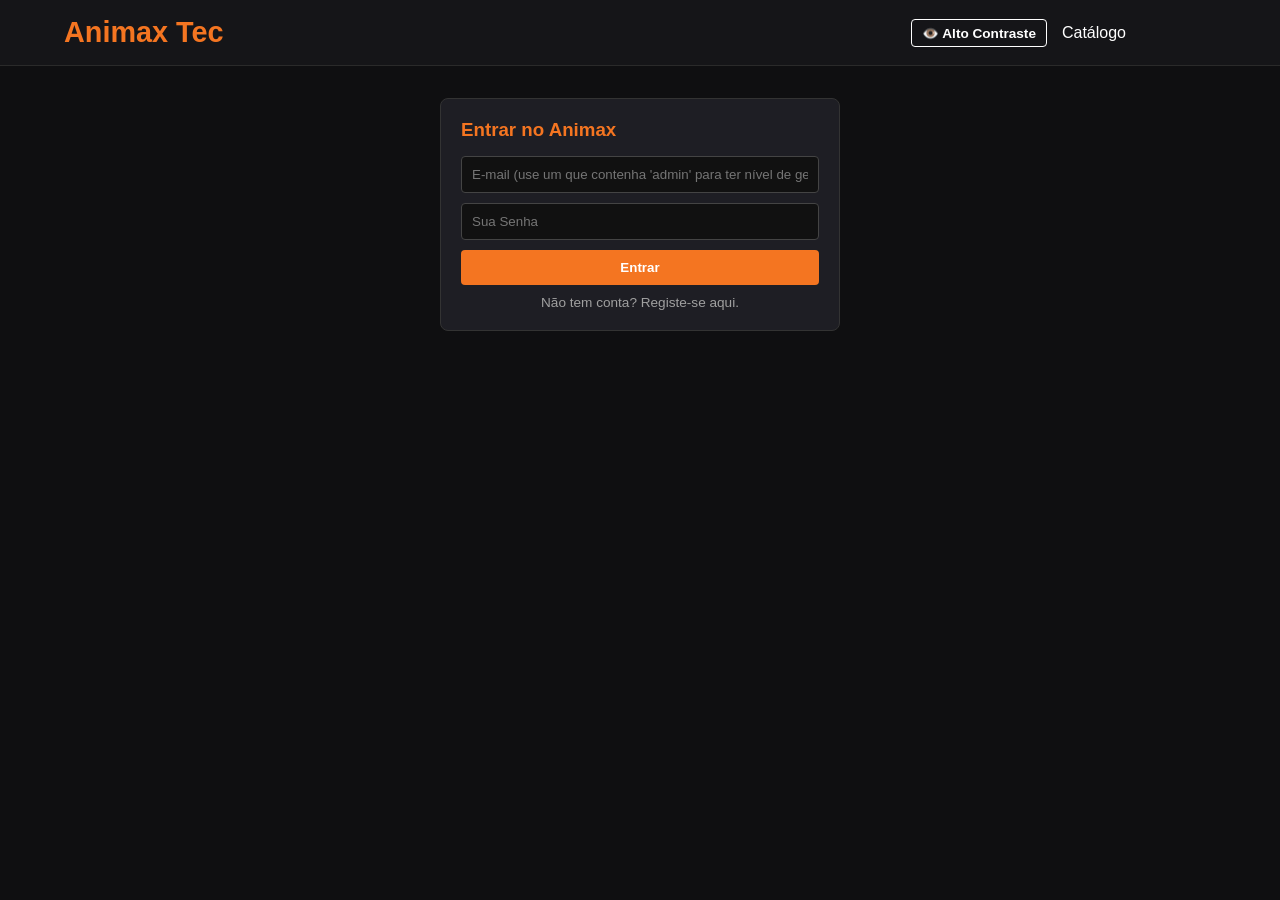
<file: src/main/resources/static/index.html>
<!DOCTYPE html>
<html lang="pt-BR">

<head>
    <meta charset="UTF-8">
    <meta name="viewport" content="width=device-width, initial-scale=1.0">
    <title>Animax Tec - Plataforma Completa</title>
    <style>
        :root {
            --bg-color: #0f0f11;
            --header-bg: #151518;
            --primary-color: #f47521;
            --primary-hover: #d66418;
            --text-light: #ffffff;
            --text-muted: #a0a0a0;
            --card-bg: #1e1e24;
        }

        body.alto-contraste {
            --bg-color: #000000;
            --header-bg: #000000;
            --primary-color: #ffff00;
            --text-light: #ffffff;
            --text-muted: #dddddd;
            --card-bg: #1a1a1a;
        }

        * {
            margin: 0;
            padding: 0;
            box-sizing: border-box;
            font-family: 'Segoe UI', sans-serif;
        }

        body {
            background-color: var(--bg-color);
            color: var(--text-light);
            transition: background 0.3s, color 0.3s;
        }

        header {
            background-color: var(--header-bg);
            padding: 1rem 5%;
            display: flex;
            justify-content: space-between;
            align-items: center;
            border-bottom: 1px solid #2a2a2a;
            position: sticky;
            top: 0;
            z-index: 100;
        }

        .logo {
            font-size: 1.8rem;
            font-weight: bold;
            color: var(--primary-color);
        }

        nav ul {
            display: flex;
            list-style: none;
            gap: 15px;
            align-items: center;
        }

        nav a {
            color: var(--text-light);
            text-decoration: none;
            cursor: pointer;
            font-weight: 500;
        }

        nav a:hover {
            color: var(--primary-color);
        }

        .btn-acessibilidade {
            background: transparent;
            border: 1px solid var(--text-light);
            color: var(--text-light);
            padding: 5px 10px;
            border-radius: 4px;
            cursor: pointer;
            font-size: 0.85rem;
            font-weight: bold;
        }

        .btn-acessibilidade:hover {
            background: var(--text-light);
            color: var(--bg-color);
        }

        .auth-container {
            display: flex;
            gap: 10px;
            align-items: center;
        }

        .auth-box {
            background: var(--card-bg);
            padding: 20px;
            border-radius: 8px;
            max-width: 400px;
            margin: 2rem auto;
            border: 1px solid #333;
        }

        .auth-box h3 {
            margin-bottom: 15px;
            color: var(--primary-color);
        }

        .auth-box input {
            width: 100%;
            padding: 10px;
            margin-bottom: 10px;
            background: #111;
            border: 1px solid #444;
            color: white;
            border-radius: 4px;
            outline: none;
        }

        .auth-box button {
            width: 100%;
            padding: 10px;
            background: var(--primary-color);
            border: none;
            color: white;
            font-weight: bold;
            cursor: pointer;
            border-radius: 4px;
        }

        .auth-box button:hover {
            background: var(--primary-hover);
        }

        .auth-box p {
            font-size: 0.85rem;
            text-align: center;
            margin-top: 10px;
            color: var(--text-muted);
            cursor: pointer;
        }

        .hero {
            position: relative;
            height: 40vh;
            background: linear-gradient(to top, var(--bg-color) 0%, transparent 100%), url('https://images.unsplash.com/photo-1578632767115-351597cf2477?ixlib=rb-4.0.3&auto=format&fit=crop&w=1920&q=80') center/cover;
            display: flex;
            align-items: flex-end;
            padding: 5%;
        }

        .section-title {
            padding: 2rem 5% 1rem;
            font-size: 1.5rem;
            border-left: 4px solid var(--primary-color);
            margin-left: 5%;
            margin-top: 1rem;
        }

        .anime-grid {
            display: grid;
            grid-template-columns: repeat(auto-fill, minmax(220px, 1fr));
            gap: 20px;
            padding: 0 5%;
            margin-bottom: 3rem;
        }

        .anime-card {
            background-color: var(--card-bg);
            border-radius: 8px;
            overflow: hidden;
            transition: transform 0.3s;
            border: 1px solid #333;
        }

        .anime-card:hover {
            transform: translateY(-5px);
            border-color: var(--primary-color);
        }

        .anime-image {
            width: 100%;
            height: 260px;
            object-fit: cover;
        }

        .anime-info {
            padding: 15px;
        }

        .anime-title {
            font-size: 1.1rem;
            margin-bottom: 5px;
            font-weight: bold;
        }

        .anime-meta {
            display: flex;
            justify-content: space-between;
            color: var(--text-muted);
            font-size: 0.9rem;
            align-items: center;
        }

        .star-rating {
            color: #ffd700;
        }

        .hidden {
            display: none !important;
        }

        #user-badge {
            color: #85e344;
            font-weight: bold;
            font-size: 0.9rem;
        }

        /* --- BOTÃO PREMIUM E OUTROS --- */
        .btn-premium {
            background-color: var(--primary-color);
            color: white;
            border: none;
            padding: 6px 12px;
            font-size: 0.9rem;
            border-radius: 4px;
            font-weight: bold;
            cursor: pointer;
            transition: 0.3s;
            display: flex;
            align-items: center;
            gap: 5px;
        }

        .btn-premium:hover {
            background-color: var(--primary-hover);
            transform: scale(1.05);
        }

        .btn-remove-fav {
            background-color: transparent;
            color: #ff4d4d;
            border: 1px solid #ff4d4d;
            padding: 8px 12px;
            font-size: 0.9rem;
            border-radius: 4px;
            font-weight: bold;
            margin-top: 10px;
            width: 100%;
            cursor: pointer;
            transition: all 0.3s ease;
            display: flex;
            justify-content: center;
            align-items: center;
            gap: 6px;
        }

        .btn-remove-fav:hover {
            background-color: #ff4d4d;
            color: white;
            box-shadow: 0 0 10px rgba(255, 77, 77, 0.4);
            transform: translateY(-2px);
        }

        .btn-assistir {
            width: 100%;
            padding: 8px;
            border-radius: 4px;
            border: none;
            background: var(--primary-color);
            color: white;
            cursor: pointer;
            font-weight: bold;
            transition: background 0.2s;
        }

        .btn-assistir:hover {
            background: var(--primary-hover);
        }

        .btn-fav-catalog {
            margin-top: 8px;
            width: 100%;
            padding: 8px;
            border-radius: 4px;
            border: 1px solid var(--primary-color);
            background: transparent;
            color: var(--primary-color);
            cursor: pointer;
            font-weight: bold;
            transition: all 0.2s;
        }

        .btn-fav-catalog:hover {
            background: var(--primary-color);
            color: white;
        }

        .btn-unfav-catalog {
            margin-top: 8px;
            width: 100%;
            padding: 8px;
            border-radius: 4px;
            border: 1px solid #ff4d4d;
            background: rgba(255, 77, 77, 0.05);
            color: #ff4d4d;
            cursor: pointer;
            font-weight: bold;
            transition: all 0.2s;
        }

        .btn-unfav-catalog:hover {
            background: #ff4d4d;
            color: white;
        }

        /* --- ESTILOS DAS PASTAS E LISTAS PERSONALIZADAS --- */
        .btn-list {
            background-color: #2a2a2a;
            color: white;
            border: 1px solid #444;
            padding: 8px 12px;
            border-radius: 4px;
            cursor: pointer;
            transition: 0.3s;
            font-weight: bold;
            white-space: nowrap;
        }

        .btn-list:hover {
            background-color: #444;
        }

        .lista-item-btn {
            display: block;
            width: 100%;
            text-align: left;
            background: #1e1e24;
            color: white;
            border: 1px solid #333;
            padding: 10px;
            margin-bottom: 5px;
            border-radius: 4px;
            cursor: pointer;
        }

        .lista-item-btn:hover {
            background: var(--primary-color);
        }

        .folder-card {
            background-color: #1e1e24;
            border-radius: 8px;
            padding: 30px;
            text-align: center;
            border: 1px solid #333;
            cursor: pointer;
            transition: 0.3s;
        }

        .folder-card:hover {
            border-color: var(--primary-color);
            transform: translateY(-5px);
            background-color: #25252d;
        }

        .folder-icon {
            font-size: 3.5rem;
            margin-bottom: 15px;
        }

        .folder-title {
            font-size: 1.2rem;
            font-weight: bold;
            color: var(--primary-color);
        }

        /* --- MODAIS E PLAYER --- */
        .modal {
            position: fixed;
            top: 0;
            left: 0;
            width: 100%;
            height: 100%;
            background-color: rgba(0, 0, 0, 0.9);
            display: flex;
            justify-content: center;
            align-items: center;
            z-index: 1000;
            overflow-y: auto;
            padding: 20px 0;
        }

        .modal-content {
            background-color: #1e1e24;
            width: 90%;
            max-width: 900px;
            padding: 20px;
            border-radius: 8px;
            position: relative;
            border: 1px solid #333;
            color: white;
            margin: auto;
        }

        .close-btn {
            position: absolute;
            top: 10px;
            right: 15px;
            color: #fff;
            font-size: 28px;
            cursor: pointer;
            font-weight: bold;
        }

        .close-btn:hover {
            color: var(--primary-color);
        }

        .modal-header {
            display: flex;
            justify-content: space-between;
            align-items: center;
            margin-bottom: 20px;
            border-bottom: 1px solid #333;
            padding-bottom: 10px;
        }

        .drm-badge {
            background-color: #2a2a2a;
            padding: 5px 10px;
            border-radius: 4px;
            font-size: 0.8rem;
            color: #aaa;
            border: 1px solid #444;
        }

        .video-player {
            width: 100%;
            height: 400px;
            background-color: #000;
            display: flex;
            justify-content: center;
            align-items: center;
            border-radius: 4px;
            border: 1px solid #444;
            position: relative;
            overflow: hidden;
        }

        .play-icon {
            font-size: 4rem;
            color: var(--primary-color);
            cursor: pointer;
            transition: all 0.3s;
            z-index: 2;
        }

        .play-icon:hover {
            color: var(--primary-hover);
            transform: scale(1.1);
        }

        .nav-ep-btn {
            position: absolute;
            top: 50%;
            transform: translateY(-50%);
            background: rgba(0, 0, 0, 0.6);
            color: white;
            border: none;
            font-size: 2rem;
            width: 50px;
            height: 50px;
            border-radius: 50%;
            cursor: pointer;
            transition: all 0.3s;
            display: flex;
            justify-content: center;
            align-items: center;
            z-index: 5;
        }

        .nav-ep-btn:hover {
            background: var(--primary-color);
            transform: translateY(-50%) scale(1.1);
        }

        .nav-ep-btn.left {
            left: 15px;
        }

        .nav-ep-btn.right {
            right: 15px;
        }

        .btn-watchparty {
            background-color: rgba(255, 255, 255, 0.1);
            color: white;
            border: 1px solid white;
            padding: 8px 16px;
            border-radius: 4px;
            cursor: pointer;
            transition: 0.3s;
        }

        .btn-watchparty:hover {
            background-color: rgba(255, 255, 255, 0.2);
        }

        .stars span {
            font-size: 2.2rem;
            color: #555;
            cursor: pointer;
            transition: color 0.2s;
        }

        .stars span:hover,
        .stars span.ativa {
            color: #ffd700;
        }

        .comentario-box {
            background: #222;
            border: 1px solid #444;
            border-radius: 6px;
            padding: 10px;
            margin-top: 10px;
            display: flex;
            flex-direction: column;
        }

        /* --- SELETOR DE IDIOMAS DO PLAYER --- */
        .language-selector {
            display: flex;
            gap: 20px;
            margin-bottom: 15px;
            background-color: #2a2a2a;
            padding: 12px;
            border-radius: 6px;
            border: 1px solid #444;
            justify-content: center;
            flex-wrap: wrap;
        }

        .lang-group {
            display: flex;
            align-items: center;
            gap: 8px;
        }

        .lang-group label {
            font-size: 0.95rem;
            color: var(--text-light);
            font-weight: bold;
        }

        .lang-group select {
            background-color: var(--card-bg);
            color: var(--text-light);
            border: 1px solid #555;
            padding: 6px 10px;
            border-radius: 4px;
            outline: none;
            cursor: pointer;
            font-size: 0.9rem;
            transition: border-color 0.3s ease;
        }

        .lang-group select:focus,
        .lang-group select:hover {
            border-color: var(--primary-color);
        }

        /* --- QUADRO KANBAN (STYLE TRELLO) --- */
        .trello-board {
            display: grid;
            grid-template-columns: repeat(auto-fit, minmax(250px, 1fr));
            gap: 20px;
            align-items: start;
            margin-top: 15px;
        }

        .trello-column {
            background-color: #101014;
            border: 1px solid #2a2a32;
            border-radius: 8px;
            padding: 10px;
            box-shadow: 0 4px 6px rgba(0, 0, 0, 0.3);
        }

        .trello-column-header {
            font-weight: bold;
            padding: 10px;
            border-radius: 6px;
            margin-bottom: 12px;
            text-align: center;
            font-size: 0.95rem;
        }

        .trello-card {
            background-color: #1e1e24;
            border-left: 4px solid var(--primary-color);
            padding: 12px;
            border-radius: 6px;
            margin-bottom: 10px;
            font-size: 0.9rem;
            color: var(--text-light);
            box-shadow: 0 2px 4px rgba(0, 0, 0, 0.2);
            transition: transform 0.2s;
        }

        .trello-card:hover {
            transform: translateY(-2px);
            background-color: #25252d;
        }

        .trello-card.completed {
            border-left-color: #2ecc71;
            opacity: 0.85;
        }

        .trello-card span[class^="badge-"] {
            display: block;
            width: max-content;
            font-size: 0.7rem;
            font-weight: bold;
            text-transform: uppercase;
            padding: 2px 6px;
            border-radius: 4px;
            margin-bottom: 6px;
        }

        .badge-doc {
            background-color: #0079bf;
            color: white;
        }

        .badge-entrega {
            background-color: #eb5a46;
            color: white;
        }

        .badge-git {
            background-color: #6e5494;
            color: white;
        }

        .badge-front {
            background-color: #61bd4f;
            color: white;
        }

        .badge-back {
            background-color: #f2d600;
            color: #333;
        }
    </style>
</head>

<body>

    <header>
        <div class="logo">Animax Tec</div>
        <nav>
            <ul>
                <li><button class="btn-acessibilidade" onclick="toggleAltoContraste()">👁️ Alto Contraste</button></li>
                <li><a onclick="mostrarCatalogo(); carregarAnimes()">Catálogo</a></li>
                <li><a id="menu-favoritos" onclick="mostrarCatalogo(); carregarFavoritos()" class="hidden">Meus
                        Favoritos</a></li>

                <li><a id="menu-minhas-listas" onclick="mostrarAbaMinhasListas()" class="hidden"
                        style="color: #61bd4f; font-weight: bold;">📚 Minhas Listas</a></li>

                <li><button id="btn-premium" class="btn-premium hidden" onclick="abrirPagamento()">👑 PREMIUM</button>
                </li>
                <li><a id="menu-admin" onclick="mostrarAdminArea()" class="hidden" style="color: #ffcc00;">⚙️ Painel
                        Admin</a></li>
                <li><span id="user-badge"></span></li>
                <li><a id="btn-logout" onclick="logout()" class="hidden" style="color: #ff4d4d;">Sair</a></li>
            </ul>
        </nav>
    </header>

    <section id="auth-area">
        <div id="login-box" class="auth-box">
            <h3>Entrar no Animax</h3>
            <input type="email" id="login-email"
                placeholder="E-mail (use um que contenha 'admin' para ter nível de gestor)">
            <input type="password" id="login-senha" placeholder="Sua Senha">
            <button onclick="efetuarLogin()">Entrar</button>
            <p onclick="alternarAbasAuth(false)">Não tem conta? Registe-se aqui.</p>
        </div>

        <div id="register-box" class="auth-box hidden">
            <h3>Criar Nova Conta</h3>
            <input type="text" id="reg-nome" placeholder="Nome Completo">
            <input type="email" id="reg-email" placeholder="E-mail Válido">
            <input type="password" id="reg-senha" placeholder="Senha Segura">
            <button onclick="efetuarRegisto()">Registrar</button>
            <p onclick="alternarAbasAuth(true)">Já tem conta? Faça Login.</p>
        </div>
    </section>

    <main id="main-app-area" class="hidden">
        <section class="hero">
            <div style="max-width: 600px;">
                <h1 id="welcome-message">Bem-vindo</h1>
                <p>Conta conectada.</p>
            </div>
        </section>

        <h2 id="titulo-secao" class="section-title">Catálogo Geral</h2>
        <section class="anime-grid" id="anime-grid"></section>
    </main>

    <main id="admin-area" class="hidden" style="padding: 2rem 5%;">
        <div class="admin-tabs" style="display: flex; gap: 10px; margin-bottom: 20px;">
            <button class="btn-premium" onclick="alternarAbasAdmin('catalogo')">🎬 Gerir Catálogo</button>
            <button class="btn-premium" onclick="alternarAbasAdmin('trello')" style="background-color: #0079bf;">📋
                Quadro do Projeto (Trello)</button>
        </div>

        <div id="admin-catalogo">
            <h2 class="section-title"
                style="color: #ffcc00; border-left-color: #ffcc00; margin-left:0; padding-left:1rem;">Painel de
                Administração e Curadoria</h2>
            <div style="display: flex; gap: 20px; margin-top: 30px; flex-wrap: wrap;">
                <div class="auth-box" style="margin: 0; flex: 1; min-width: 300px;">
                    <h3 style="color: #ffcc00;">Gestão de Catálogo</h3>
                    <p style="font-size: 0.9rem; margin-bottom: 15px;">Adicione novos episódios, edite sinopses e
                        atualize capas.</p>
                    <button style="background: #28a745; margin-bottom: 10px;"
                        onclick="alert('Módulo de Cadastro aberto.')">➕ Adicionar Novo Anime</button>
                    <button style="background: #555;" onclick="alert('Abrindo tabela de edição...')">✏️ Gerenciar
                        Catálogo Existente</button>
                </div>
                <div class="auth-box" style="margin: 0; flex: 1; min-width: 300px;">
                    <h3 style="color: #ffcc00;">Extração de Relatórios</h3>
                    <p style="font-size: 0.9rem; margin-bottom: 15px;">Métricas de audiência e avaliações reais do
                        banco.</p>
                    <button style="background: #dc3545; margin-bottom: 10px;" onclick="baixarRelatorio('PDF')">📊
                        Exportar Relatório (PDF)</button>
                    <button style="background: #17a2b8;" onclick="baixarRelatorio('Excel')">📉 Exportar Dados (Excel /
                        CSV)</button>
                </div>
            </div>
        </div>

        <div id="admin-trello" class="hidden">
            <h2 style="margin-bottom: 15px; color: #0079bf;">📋 Processo de Desenvolvimento (Kanban)</h2>
            <p style="color: var(--text-muted); margin-bottom: 20px;">Acompanhamento em tempo real dos artefatos e
                tarefas da IIª Unidade.</p>

            <div class="trello-board">
                <div class="trello-column">
                    <div class="trello-column-header" style="background-color: #eaecf0; color: #172b4d;">📋 A Fazer
                    </div>
                    <div class="trello-card"><span class="badge-doc">Docs</span> Escrever Relatório de Entrevistas</div>
                    <div class="trello-card"><span class="badge-doc">Docs</span> Redigir Regras de Negócio (120 linhas)
                    </div>
                    <div class="trello-card"><span class="badge-entrega">Entrega</span> Entregar PDF na plataforma da
                        faculdade</div>
                </div>

                <div class="trello-column">
                    <div class="trello-column-header" style="background-color: #fff7e6; color: #b25e00;">🛠️ Em
                        Andamento</div>
                    <div class="trello-card"><span class="badge-entrega">Entrega</span> Juntar artefatos no Word para
                        PDF</div>
                    <div class="trello-card"><span class="badge-git">GitHub</span> Atualizar README.md no GitHub</div>
                    <div class="trello-card"><span class="badge-doc">Docs</span> Organizar a pasta /docs</div>
                </div>

                <div class="trello-column">
                    <div class="trello-column-header" style="background-color: #e6fcff; color: #006677;">🔍 Revisão /
                        Testes</div>
                    <div class="trello-card"><span class="badge-front">Front</span> Testar responsividade do index.html
                    </div>
                    <div class="trello-card"><span class="badge-back">Back</span> Testar rotas da API no Spring Boot
                    </div>
                    <div class="trello-card"><span class="badge-back">Back</span> Verificar
                    </div>
                    <div class="trello-card"><span class="badge-front">Front</span> Simular compra do Animax Premium
                    </div>
                </div>

                <div class="trello-column">
                    <div class="trello-column-header" style="background-color: #e6f9ed; color: #1f7a3e;">✅ Concluído
                    </div>
                    <div class="trello-card completed"><span class="badge-front">Front</span> Criar Front-end
                        (HTML/CSS/JS)</div>
                    <div class="trello-card completed"><span class="badge-back">Back</span> Criar Back-end (Java 21)
                    </div>
                    <div class="trello-card completed"><span class="badge-doc">Docs</span> Criar 8 Diagramas (UML,
                        Contexto, etc.)</div>
                    <div class="trello-card completed"><span class="badge-entrega">Entrega</span> Assinar Declaração de
                        Recebimento</div>
                </div>
            </div>
        </div>
    </main>

    <div id="player-modal" class="modal hidden">
        <div class="modal-content">
            <span class="close-btn" onclick="fecharPlayer()">&times;</span>
            <div class="modal-header">
                <span class="drm-badge">🔒 PLAYER DRM SIMULADO (V.O.D)</span>
                <button class="btn-watchparty" onclick="alert('Watch Party iniciada!')">🎧 Watch Party</button>
            </div>

            <h2 id="titulo-player" style="margin-bottom: 15px; text-align: center;">Reproduzindo...</h2>

            <div class="language-selector">
                <div class="lang-group">
                    <label for="audio-lang">🎙️ Áudio:</label>
                    <select id="audio-lang" onchange="mudarIdioma('áudio')">
                        <option value="ja-JP" selected>Japonês (Japão)</option>
                        <option value="pt-BR">Português (Brasil)</option>
                        <option value="en-US">Inglês (EUA)</option>
                        <option value="es-ES">Espanhol (Espanha)</option>
                        <option value="fr-FR">Francês (França)</option>
                    </select>
                </div>

                <div class="lang-group">
                    <label for="sub-lang">💬 Legenda:</label>
                    <select id="sub-lang" onchange="mudarIdioma('legenda')">
                        <option value="pt-BR" selected>Português (Brasil)</option>
                        <option value="en-US">Inglês (EUA)</option>
                        <option value="es-ES">Espanhol (Espanha)</option>
                        <option value="fr-FR">Francês (França)</option>
                        <option value="ja-JP">Japonês (Japão)</option>
                        <option value="off">Desativada</option>
                    </select>
                </div>
            </div>

            <div class="video-player">
                <button id="btn-prev-ep" class="nav-ep-btn left hidden" onclick="mudarEpisodio(-1)">&#10094;</button>
                <div class="play-icon">▶</div>
                <button id="btn-next-ep" class="nav-ep-btn right" onclick="mudarEpisodio(1)">&#10095;</button>
            </div>

            <hr style="border-color: #333; margin: 25px 0;">

            <div style="display: flex; gap: 30px; flex-wrap: wrap;">
                <div style="flex: 1; min-width: 250px;">
                    <h3 style="color: var(--primary-color); margin-bottom: 10px;">Avalie este Episódio</h3>
                    <div class="stars" id="star-rating">
                        <span onclick="avaliar(1, this)">★</span><span onclick="avaliar(2, this)">★</span>
                        <span onclick="avaliar(3, this)">★</span><span onclick="avaliar(4, this)">★</span><span
                            onclick="avaliar(5, this)">★</span>
                    </div>
                    <p id="msg-avaliacao"
                        style="color: #85e344; font-weight: bold; font-size: 0.9rem; margin-top: 5px; min-height: 20px;">
                    </p>
                </div>
                <div style="flex: 2; min-width: 300px;">
                    <h3 style="color: var(--primary-color); margin-bottom: 10px;">Interação Comunitária</h3>
                    <div class="comentario-box">
                        <textarea id="texto-comentario" rows="2"
                            style="background: transparent; border: none; color: white; resize: none; outline: none;"
                            placeholder="Participe da discussão..."></textarea>
                        <button onclick="postarComentario()"
                            style="background: var(--primary-color); color: white; border: none; padding: 6px 12px; border-radius: 4px; align-self: flex-end; font-weight: bold; cursor: pointer;">Publicar
                            no Banco</button>
                    </div>
                    <div id="lista-comentarios" style="margin-top: 15px; max-height: 200px; overflow-y: auto;"></div>
                </div>
            </div>
        </div>
    </div>

    <div id="payment-modal" class="modal hidden">
        <div class="modal-content" style="max-width: 500px; text-align: center;">
            <span class="close-btn" onclick="fecharPagamento()">&times;</span>
            <h2 style="color: var(--primary-color); margin-bottom: 10px;">Assinatura Animax Premium</h2>
            <p style="margin-bottom: 25px; color: var(--text-muted);">Desbloqueie todo o catálogo, sem anúncios e com
                qualidade 4K!</p>

            <div style="display: flex; flex-direction: column; gap: 15px; text-align: left;">
                <input type="text" placeholder="Número do Cartão"
                    style="width: 100%; padding: 12px; background: #111; border: 1px solid #444; color: white; border-radius: 4px; outline: none;">

                <div style="display: flex; gap: 10px;">
                    <input type="text" placeholder="Validade (MM/AA)"
                        style="flex: 1; padding: 12px; background: #111; border: 1px solid #444; color: white; border-radius: 4px; outline: none;">
                    <input type="text" placeholder="CVV"
                        style="flex: 1; padding: 12px; background: #111; border: 1px solid #444; color: white; border-radius: 4px; outline: none;">
                </div>

                <input type="text" placeholder="Nome do Titular"
                    style="width: 100%; padding: 12px; background: #111; border: 1px solid #444; color: white; border-radius: 4px; outline: none;">
                <input type="text" placeholder="CPF"
                    style="width: 100%; padding: 12px; background: #111; border: 1px solid #444; color: white; border-radius: 4px; outline: none;">

                <button onclick="processarPagamento()"
                    style="width: 100%; margin-top: 15px; padding: 15px; font-size: 1.1rem; background-color: #28a745; color: white; border: none; font-weight: bold; cursor: pointer; border-radius: 4px; transition: 0.3s;">
                    Confirmar Pagamento - R$ 19,90
                </button>
            </div>
        </div>
    </div>

    <div id="modal-listas" class="modal hidden">
        <div class="modal-content" style="max-width: 400px;">
            <span class="close-btn" onclick="fecharModalListas()">&times;</span>
            <h2 style="margin-bottom: 15px;">Adicionar à Lista</h2>

            <div id="minhas-listas-container" style="margin-bottom: 15px; max-height: 150px; overflow-y: auto;">
            </div>

            <div style="border-top: 1px solid #333; padding-top: 15px;">
                <input type="text" id="nome-nova-lista" placeholder="Nome da nova lista..."
                    style="width: 100%; padding: 8px; margin-bottom: 10px; background: #2a2a2a; color: white; border: none; border-radius: 4px;">
                <button class="btn-premium" onclick="criarNovaLista()" style="width: 100%; justify-content: center;">➕
                    Criar e Adicionar</button>
            </div>
        </div>
    </div>

    <script>
        const API_URL = "http://localhost:8080/api";
        let USUARIO_LOGADO = null;
        let ANIME_ABERTO_ID = null;
        let TITULO_ANIME_ATUAL = "";
        let EPISODIO_ATUAL = 1;
        let animeSelecionadoParaLista = null;

        function toggleAltoContraste() { document.body.classList.toggle('alto-contraste'); }
        function mostrarCatalogo() { document.getElementById('admin-area').classList.add('hidden'); mostrarMainArea(); }
        function mostrarAdminArea() { document.getElementById('main-app-area').classList.add('hidden'); document.getElementById('admin-area').classList.remove('hidden'); }
        function alternarAbasAdmin(aba) {
            if (aba === 'catalogo') {
                document.getElementById('admin-catalogo').classList.remove('hidden');
                document.getElementById('admin-trello').classList.add('hidden');
            } else if (aba === 'trello') {
                document.getElementById('admin-catalogo').classList.add('hidden');
                document.getElementById('admin-trello').classList.remove('hidden');
            }
        }
        function baixarRelatorio(formato) { alert(`Gerando relatório H2 em ${formato}...`); }

        
        function abrirPagamento() { document.getElementById('payment-modal').classList.remove('hidden'); }
        function fecharPagamento() { document.getElementById('payment-modal').classList.add('hidden'); }

        function processarPagamento() {
            alert("Pagamento processado com sucesso! Bem-vindo ao Animax Premium!");
            fecharPagamento();
            const btnPremium = document.getElementById('btn-premium');
            btnPremium.innerText = "⭐ Assinante PREMIUM";
            btnPremium.style.backgroundColor = "#ffcc00";
            btnPremium.style.color = "#000";
            btnPremium.onclick = null;
        }

        function mudarIdioma(tipo) {
            let selectElement = tipo === 'áudio' ? document.getElementById('audio-lang') : document.getElementById('sub-lang');
            const idiomaSelecionado = selectElement.options[selectElement.selectedIndex].text;
            const codigoIdioma = selectElement.value;
            if (codigoIdioma === "off") alert(`As ${tipo}s foram desativadas.`);
            else alert(`🔄 A carregar a trilha de ${tipo}: ${idiomaSelecionado}...`);
        }

        
        async function abrirPlayer(idAnime, titulo) {
            ANIME_ABERTO_ID = idAnime;
            TITULO_ANIME_ATUAL = titulo;
            EPISODIO_ATUAL = 1;
            document.getElementById('player-modal').classList.remove('hidden');
            atualizarInterfaceEpisodio();
            document.getElementById('msg-avaliacao').innerText = "";
            const estrelas = document.getElementById('star-rating').children;
            for (let i = 0; i < estrelas.length; i++) estrelas[i].classList.remove('ativa');
            carregarComentarios(idAnime);
        }

        function atualizarInterfaceEpisodio() {
            document.getElementById('titulo-player').innerText = `A reproduzir: ${TITULO_ANIME_ATUAL} - Episódio ${EPISODIO_ATUAL}`;
            const btnPrev = document.getElementById('btn-prev-ep');
            if (EPISODIO_ATUAL <= 1) btnPrev.classList.add('hidden');
            else btnPrev.classList.remove('hidden');
        }

        function mudarEpisodio(direcao) {
            EPISODIO_ATUAL += direcao;
            if (EPISODIO_ATUAL < 1) EPISODIO_ATUAL = 1;
            atualizarInterfaceEpisodio();
            const playIcon = document.querySelector('.play-icon');
            playIcon.style.transform = 'scale(0.5)'; playIcon.style.opacity = '0';
            setTimeout(() => { playIcon.style.transform = 'scale(1)'; playIcon.style.opacity = '1'; }, 300);
        }

        function fecharPlayer() { document.getElementById('player-modal').classList.add('hidden'); }

        async function carregarComentarios(idAnime) {
            try {
                const res = await fetch(`${API_URL}/comentarios/${idAnime}`);
                const comentarios = await res.json();
                const lista = document.getElementById('lista-comentarios');
                lista.innerHTML = "";
                comentarios.forEach(c => {
                    lista.innerHTML += `<div style="background: #111; padding: 10px; border-radius: 4px; margin-bottom: 8px; border-left: 3px solid #85e344;">
                        <strong style="color: #ccc; font-size: 0.85rem;">@${c.nomeUsuario}</strong>
                        <p style="font-size: 0.95rem; margin-top: 4px;">${c.texto}</p>
                    </div>`;
                });
            } catch (e) { console.error(e); }
        }

        async function postarComentario() {
            if (!ANIME_ABERTO_ID) return;
            const texto = document.getElementById('texto-comentario').value;
            if (texto.trim() === "") return;
            try {
                const response = await fetch(`${API_URL}/comentarios`, {
                    method: 'POST', headers: { 'Content-Type': 'application/json' },
                    body: JSON.stringify({ idAnime: ANIME_ABERTO_ID, nomeUsuario: USUARIO_LOGADO.nome, texto: texto })
                });
                if (response.ok) { document.getElementById('texto-comentario').value = ""; carregarComentarios(ANIME_ABERTO_ID); }
            } catch (e) { console.error(e); }
        }

        async function avaliar(nota, elementoClicado) {
            if (!ANIME_ABERTO_ID) return;
            try {
                const res = await fetch(`${API_URL}/avaliacoes`, {
                    method: 'POST', headers: { 'Content-Type': 'application/json' },
                    body: JSON.stringify({ idAnime: ANIME_ABERTO_ID, idUsuario: USUARIO_LOGADO.id, nota: nota })
                });
                if (res.ok) {
                    const estrelas = document.getElementById('star-rating').children;
                    for (let i = 0; i < estrelas.length; i++) estrelas[i].classList.remove('ativa');
                    for (let i = 0; i < nota; i++) estrelas[i].classList.add('ativa');
                    document.getElementById('msg-avaliacao').innerText = `✅ Salvo: ${nota} Estrela(s)!`;
                }
            } catch (e) { console.error(e); }
        }

        
        function abrirModalListas(idAnime) {
            if (!USUARIO_LOGADO) return alert("Faça login para usar as listas personalizadas!");
            animeSelecionadoParaLista = idAnime;
            document.getElementById('modal-listas').classList.remove('hidden');
            carregarMinhasListas();
        }

        function fecharModalListas() {
            document.getElementById('modal-listas').classList.add('hidden');
            animeSelecionadoParaLista = null;
        }

        async function carregarMinhasListas() {
            try {
                const response = await fetch(`${API_URL}/listas/usuario/${USUARIO_LOGADO.id}`);
                const listas = await response.json();
                const container = document.getElementById('minhas-listas-container');
                if (listas.length === 0) {
                    container.innerHTML = "<p style='color: gray; font-size: 0.9rem;'>Nenhuma lista criada ainda.</p>";
                    return;
                }
                container.innerHTML = "";
                listas.forEach(lista => {
                    container.innerHTML += `<button class="lista-item-btn" onclick="adicionarAnimeExistente(${lista.id})">📂 ${lista.nome}</button>`;
                });
            } catch (e) { console.error(e); }
        }

        async function criarNovaLista() {
            const nome = document.getElementById('nome-nova-lista').value;
            if (!nome) return alert("Digite um nome para a lista!");
            try {
                const respLista = await fetch(`${API_URL}/listas`, {
                    method: 'POST', headers: { 'Content-Type': 'application/json' },
                    body: JSON.stringify({ idUsuario: USUARIO_LOGADO.id, nome: nome })
                });
                const novaLista = await respLista.json();
                adicionarAnimeExistente(novaLista.id);
                document.getElementById('nome-nova-lista').value = "";
            } catch (e) { console.error(e); }
        }

        async function adicionarAnimeExistente(idLista) {
            try {
                await fetch(`${API_URL}/listas/adicionar`, {
                    method: 'POST', headers: { 'Content-Type': 'application/json' },
                    body: JSON.stringify({ idLista: idLista, idAnime: animeSelecionadoParaLista })
                });
                alert("Anime adicionado à lista com sucesso!");
                fecharModalListas();
            } catch (e) { console.error(e); }
        }

        
        async function mostrarAbaMinhasListas() {
            document.getElementById('admin-area').classList.add('hidden');
            document.getElementById('main-app-area').classList.remove('hidden');
            document.getElementById('titulo-secao').innerText = "📚 Minhas Listas Personalizadas";

            try {
                const response = await fetch(`${API_URL}/listas/usuario/${USUARIO_LOGADO.id}`);
                const listas = await response.json();
                const grid = document.getElementById('anime-grid');
                grid.innerHTML = "";

                if (listas.length === 0) {
                    grid.innerHTML = "<p style='padding:20px;'>Você ainda não criou nenhuma lista. Vá ao catálogo para criar!</p>";
                    return;
                }

                listas.forEach(lista => {
                    grid.innerHTML += `
                        <div class="folder-card" onclick="abrirConteudoDaLista(${lista.id}, '${lista.nome}')">
                            <div class="folder-icon">📁</div>
                            <div class="folder-title">${lista.nome}</div>
                            <p style="font-size: 0.85rem; color: gray; margin-top: 10px;">Clique para ver os animes</p>
                        </div>
                    `;
                });
            } catch (e) { console.error(e); }
        }

        
        async function abrirConteudoDaLista(idLista, nomeLista) {
            document.getElementById('titulo-secao').innerText = `Lista: ${nomeLista}`;
            try {
                const resItens = await fetch(`${API_URL}/listas/${idLista}/itens`);
                const itens = await resItens.json();
                const idsAnimesNaLista = itens.map(i => i.idAnime);

                const resAnimes = await fetch(`${API_URL}/animes`);
                const todosAnimes = await resAnimes.json();

                const animesDaLista = todosAnimes.filter(a => idsAnimesNaLista.includes(a.id));
                const grid = document.getElementById('anime-grid');
                grid.innerHTML = "";

                if (animesDaLista.length === 0) {
                    grid.innerHTML = "<p style='padding:20px;'>Esta lista está vazia.</p>";
                    return;
                }

                let idsFavoritos = [];
                const resFavs = await fetch(`${API_URL}/favoritos/${USUARIO_LOGADO.id}`);
                idsFavoritos = (await resFavs.json()).map(fav => fav.anime.id);

                animesDaLista.forEach(anime => {
                    const jaFavoritado = idsFavoritos.includes(anime.id);
                    const btnClass = jaFavoritado ? 'btn-unfav-catalog' : 'btn-fav-catalog';
                    const btnText = jaFavoritado ? '❌ Desfavoritar' : '⭐ Favoritar';
                    grid.innerHTML += `
                        <div class="anime-card">
                            <img src="${anime.urlImagem}" class="anime-image">
                            <div class="anime-info">
                                <div class="anime-title">${anime.titulo}</div>
                                <div class="anime-meta"><span>${anime.genero}</span><span class="star-rating">★ ${anime.avaliacao}</span></div>
                                <div style="display: flex; gap: 10px; margin-top: 10px;">
                                    <button class="btn-assistir" onclick="abrirPlayer(${anime.id}, '${anime.titulo.replace(/'/g, "\\'")}')">▶ Assistir</button>
                                </div>
                                <button class="${btnClass}" onclick="toggleFavorito(this, ${anime.id})">${btnText}</button>
                            </div>
                        </div>`;
                });
            } catch (e) { console.error(e); }
        }

        
        function alternarAbasAuth(mostrarLogin) {
            document.getElementById('login-box').classList.toggle('hidden', !mostrarLogin);
            document.getElementById('register-box').classList.toggle('hidden', mostrarLogin);
        }

        function mostrarMainArea() {
            if (!USUARIO_LOGADO) return alert("Faça login primeiro!");
            document.getElementById('auth-area').classList.add('hidden');
            document.getElementById('main-app-area').classList.remove('hidden');
        }

        async function efetuarRegisto() {
            const nome = document.getElementById('reg-nome').value;
            const email = document.getElementById('reg-email').value;
            const senha = document.getElementById('reg-senha').value;
            if (!nome || !email || !senha) return alert("Preencha tudo!");
            try {
                const response = await fetch(`${API_URL}/usuarios/registrar`, {
                    method: 'POST', headers: { 'Content-Type': 'application/json' }, body: JSON.stringify({ nome, email, senha })
                });
                if (response.ok) { alert("Registado!"); alternarAbasAuth(true); }
                else alert(await response.text());
            } catch (e) { console.error(e); }
        }

        async function efetuarLogin() {
            const email = document.getElementById('login-email').value;
            const senha = document.getElementById('login-senha').value;
            try {
                const response = await fetch(`${API_URL}/usuarios/login`, {
                    method: 'POST', headers: { 'Content-Type': 'application/json' }, body: JSON.stringify({ email, senha })
                });
                if (response.ok) {
                    USUARIO_LOGADO = await response.json();
                    document.getElementById('user-badge').innerText = `👤 Olá, ${USUARIO_LOGADO.nome}`;
                    document.getElementById('auth-area').classList.add('hidden');
                    document.getElementById('main-app-area').classList.remove('hidden');
                    document.getElementById('menu-favoritos').classList.remove('hidden');
                    document.getElementById('menu-minhas-listas').classList.remove('hidden');
                    document.getElementById('btn-logout').classList.remove('hidden');
                    document.getElementById('btn-premium').classList.remove('hidden');

                    if (email.toLowerCase().includes('admin')) {
                        document.getElementById('menu-admin').classList.remove('hidden');
                    } else {
                        document.getElementById('menu-admin').classList.add('hidden');
                    }

                    mostrarMainArea(); carregarAnimes();
                } else alert("Credenciais erradas.");
            } catch (e) { alert("Erro de conexão."); }
        }

        async function carregarAnimes() {
            document.getElementById('titulo-secao').innerText = "Catálogo Geral";
            try {
                const response = await fetch(`${API_URL}/animes`);
                const animes = await response.json();
                let idsFavoritos = [];
                if (USUARIO_LOGADO && USUARIO_LOGADO.id) {
                    const resFavs = await fetch(`${API_URL}/favoritos/${USUARIO_LOGADO.id}`);
                    idsFavoritos = (await resFavs.json()).map(fav => fav.anime.id);
                }
                const grid = document.getElementById('anime-grid');
                grid.innerHTML = "";
                animes.forEach(anime => {
                    const jaFavoritado = idsFavoritos.includes(anime.id);
                    const btnClass = jaFavoritado ? 'btn-unfav-catalog' : 'btn-fav-catalog';
                    const btnText = jaFavoritado ? '❌ Desfavoritar' : '⭐ Favoritar';
                    grid.innerHTML += `
                        <div class="anime-card">
                            <img src="${anime.urlImagem}" class="anime-image">
                            <div class="anime-info">
                                <div class="anime-title">${anime.titulo}</div>
                                <div class="anime-meta"><span>${anime.genero}</span><span class="star-rating">★ ${anime.avaliacao}</span></div>
                                
                                <div style="display: flex; gap: 10px; margin-top: 10px;">
                                    <button class="btn-assistir" onclick="abrirPlayer(${anime.id}, '${anime.titulo.replace(/'/g, "\\'")}')">▶ Assistir</button>
                                    <button class="btn-list" onclick="abrirModalListas(${anime.id})">➕ Lista</button>
                                </div>
                                
                                <button class="${btnClass}" onclick="toggleFavorito(this, ${anime.id})">${btnText}</button>
                            </div>
                        </div>`;
                });
            } catch (e) { console.error(e); }
        }

        async function carregarFavoritos() {
            document.getElementById('titulo-secao').innerText = `Lista de Favoritos`;
            try {
                const response = await fetch(`${API_URL}/favoritos/${USUARIO_LOGADO.id}`);
                const favoritos = await response.json();
                const grid = document.getElementById('anime-grid');
                grid.innerHTML = "";
                if (favoritos.length === 0) return grid.innerHTML = "<p style='padding:20px;'>Sem favoritos.</p>";
                favoritos.forEach(fav => {
                    const anime = fav.anime;
                    grid.innerHTML += `
                        <div class="anime-card">
                            <img src="${anime.urlImagem}" class="anime-image">
                            <div class="anime-info">
                                <div class="anime-title">${anime.titulo}</div>
                                <div class="anime-meta"><span>${anime.genero}</span><span class="star-rating">★ ${anime.avaliacao}</span></div>
                                
                                <div style="display: flex; gap: 10px; margin-top: 10px;">
                                    <button class="btn-assistir" onclick="abrirPlayer(${anime.id}, '${anime.titulo.replace(/'/g, "\\'")}')">▶ Assistir</button>
                                    <button class="btn-list" onclick="abrirModalListas(${anime.id})">➕ Lista</button>
                                </div>
                                
                                <button class="btn-remove-fav" onclick="removerFavorito(${anime.id})">🗑️ Remover Favorito</button>
                            </div>
                        </div>`;
                });
            } catch (e) { console.error(e); }
        }

        async function toggleFavorito(botao, idAnime) {
            const isFavorito = botao.classList.contains('btn-unfav-catalog');
            try {
                if (!isFavorito) {
                    await fetch(`${API_URL}/favoritos/${USUARIO_LOGADO.id}/${idAnime}`, { method: 'POST' });
                    botao.classList.replace('btn-fav-catalog', 'btn-unfav-catalog'); botao.innerHTML = "❌ Desfavoritar";
                } else {
                    if (!confirm("Remover dos favoritos?")) return;
                    await fetch(`${API_URL}/favoritos/${USUARIO_LOGADO.id}/${idAnime}`, { method: 'DELETE' });
                    botao.classList.replace('btn-unfav-catalog', 'btn-fav-catalog'); botao.innerHTML = "⭐ Favoritar";
                }
            } catch (e) { console.error(e); }
        }

        async function removerFavorito(idAnime) {
            if (!confirm("Deseja mesmo remover?")) return;
            try {
                await fetch(`${API_URL}/favoritos/${USUARIO_LOGADO.id}/${idAnime}`, { method: 'DELETE' });
                carregarFavoritos();
            } catch (e) { console.error(e); }
        }

        function logout() {
            USUARIO_LOGADO = null; document.getElementById('user-badge').innerText = "";
            document.querySelectorAll('#menu-favoritos, #menu-minhas-listas, #btn-premium, #menu-admin, #btn-logout, #main-app-area, #admin-area').forEach(el => el.classList.add('hidden'));
            document.getElementById('auth-area').classList.remove('hidden'); alternarAbasAuth(true); document.body.classList.remove('alto-contraste');
            const btnPremium = document.getElementById('btn-premium');
            btnPremium.innerText = "👑 PREMIUM";
            btnPremium.style.backgroundColor = "var(--primary-color)";
            btnPremium.style.color = "white";
            btnPremium.onclick = abrirPagamento;
        }
    </script>
</body>

</html>
</file>
